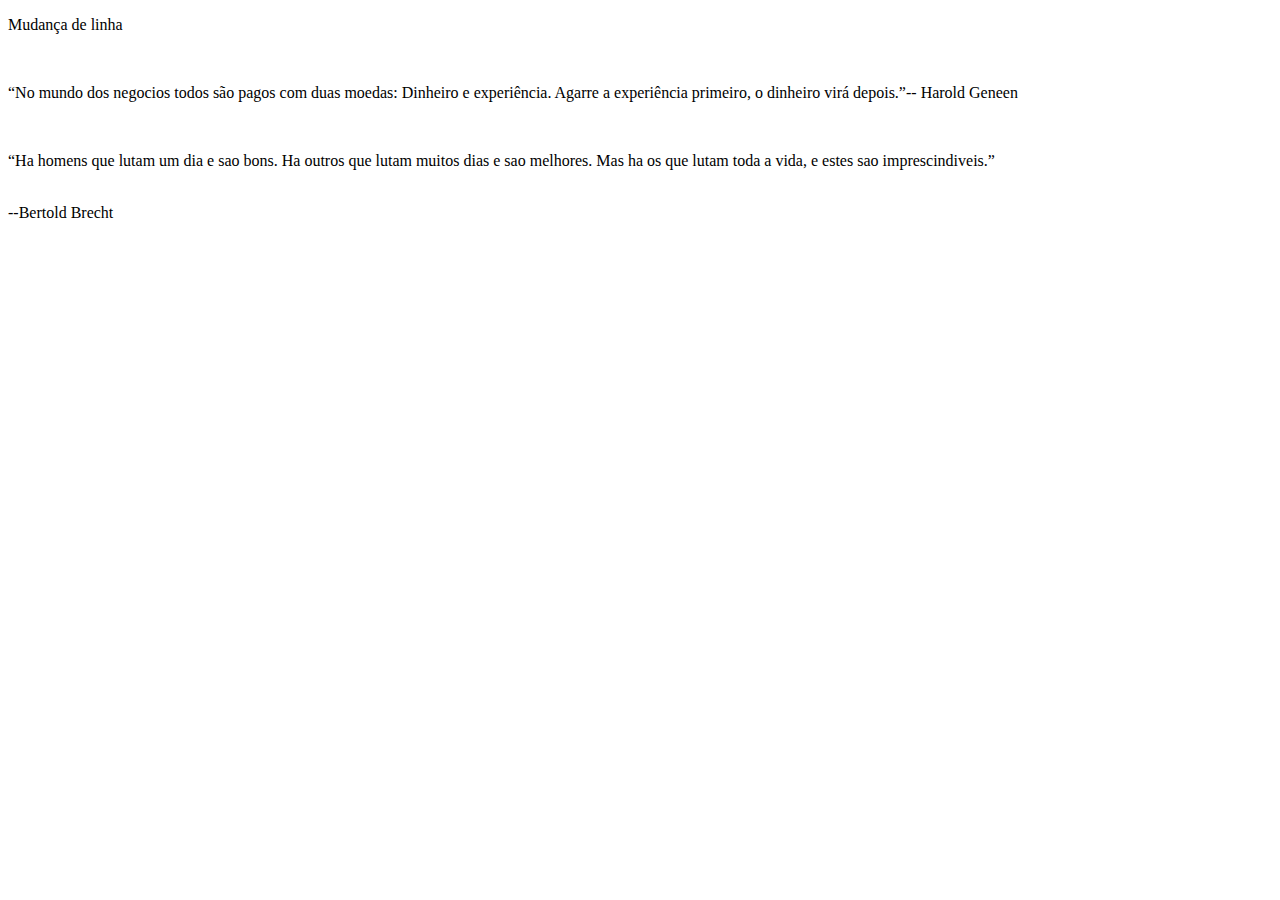
<file: atividade1.html>
<!DOCTYPE html>
<html lang="pt-br">
<head>
    <meta charset="UTF-8">
    <meta http-equiv="X-UA-Compatible" content="IE=edge">
    <meta name="viewport" content="width=device-width, initial-scale=1.0">
    <title>atividade1.html</title>
</head>
<body>
    <p>Mudança de linha</p>
    <br>
    <p><q>No mundo dos negocios todos são pagos com duas moedas: Dinheiro e experiência. Agarre a experiência primeiro, o dinheiro virá depois.</q>-- Harold Geneen</p>
    <br>
    <p><q>Ha homens que lutam um dia e sao bons. Ha outros que lutam muitos dias e sao melhores. Mas ha os que lutam toda a vida, e estes sao imprescindiveis.</q></p>
    <br>
    --Bertold Brecht
</body>
</html>
</file>
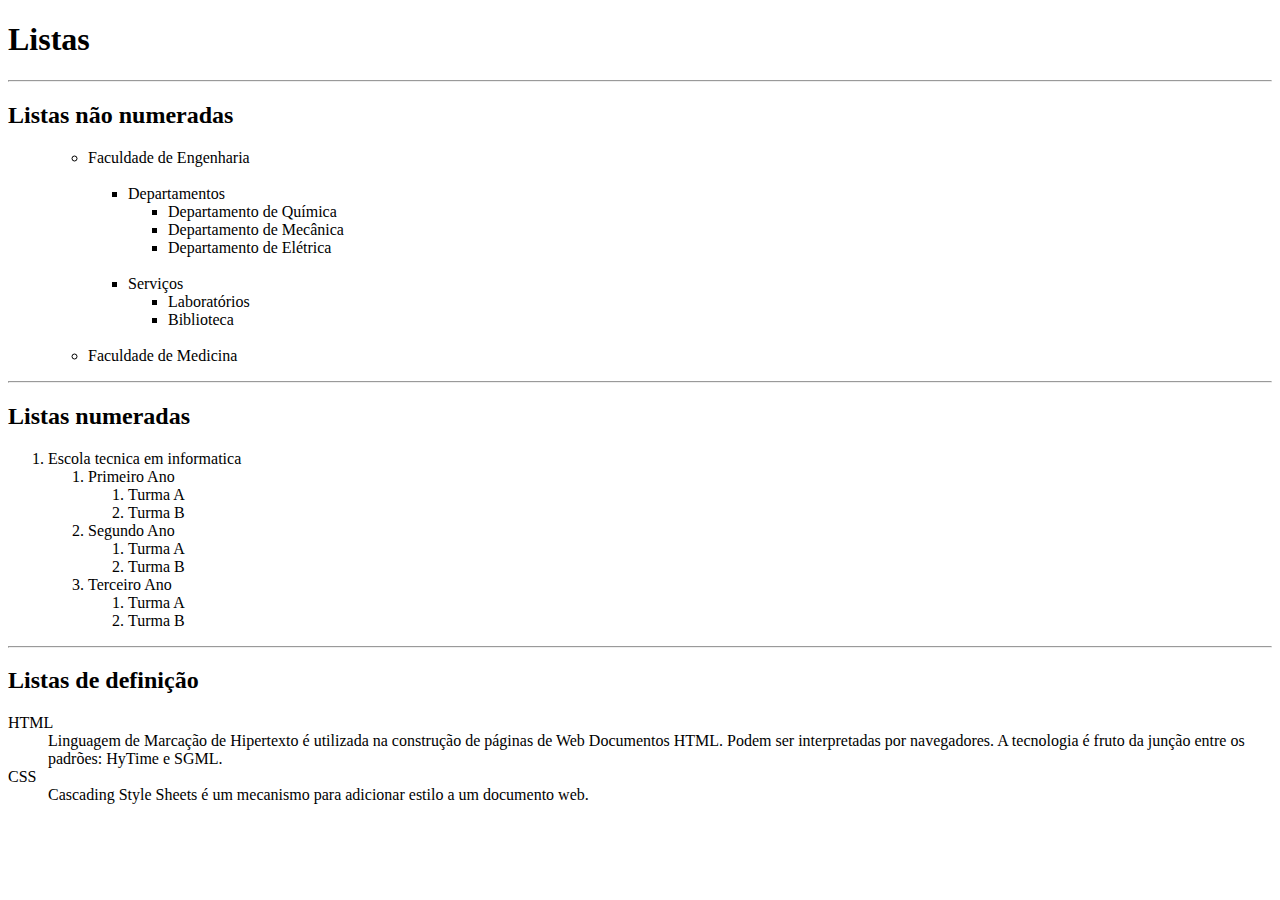
<file: atividade3.html>
<!DOCTYPE html>
<html lang="en">
<head>
    <meta charset="UTF-8">
    <meta http-equiv="X-UA-Compatible" content="IE=edge">
    <meta name="viewport" content="width=device-width, initial-scale=1.0">
    <title>Listas</title>
</head>
<body>
    <h1>Listas</h1>
    <hr>
    <h2>Listas não numeradas</h2>
    <ul>
        <ul>
            <li>Faculdade de Engenharia</li>
            <br>
            <ul>
                <li>Departamentos</li>
                <ul>
                    <li>Departamento de Química</li>
                    <li>Departamento de Mecânica</li>
                    <li>Departamento de Elétrica</li>
                    <br>
                </ul>
            </ul>
            <ul>
                <li>Serviços</li>
                <ul>
                    <li>Laboratórios</li>
                    <li>Biblioteca</li>
                </ul>
            </ul>
            <br>
            <li>Faculdade de Medicina</li>
        </ul>
    </ul>
    <hr>

    <h2>Listas numeradas</h2>
    <ol>
        <li>Escola tecnica em informatica</li>
        <ol>
            <li>Primeiro Ano</li>
            <ol>
                <li>Turma A</li>
                <li>Turma B</li>
            </ol>
            <li>Segundo Ano</li>
            <ol>
                <li>Turma A</li>
                <li>Turma B</li>
            </ol>
                <li>Terceiro Ano</li>
                <ol>
                    <li>Turma A</li>
                    <li>Turma B</li>
            </ol>
        </ol>
    </ol>
    <hr>
    <h2>Listas de definição</h2>
    <dl>
        <dt>HTML</dt>
        <dd> Linguagem de Marcação de Hipertexto é utilizada na construção de páginas de Web Documentos HTML. Podem ser interpretadas por navegadores. A tecnologia é fruto da junção entre os padrões: HyTime e SGML. </dd>
        <dt>CSS</dt>
        <dd>Cascading Style Sheets é um mecanismo para adicionar estilo a um documento web.</dd>
    </dl>
    
</body>
</html>
</file>
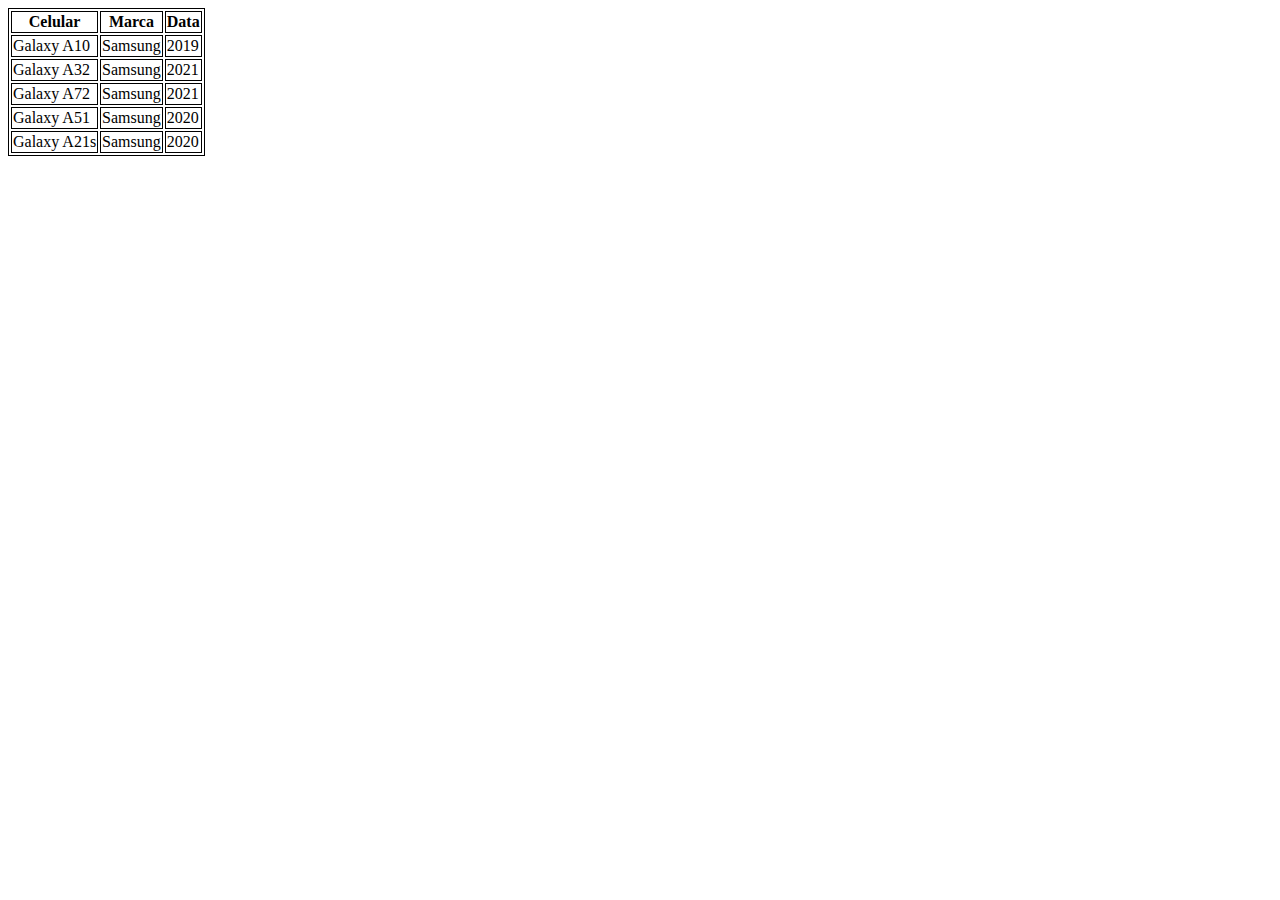
<file: atividade4.html>
<!DOCTYPE html>
<html lang="en">
<head>
    <meta charset="UTF-8">
    <meta http-equiv="X-UA-Compatible" content="IE=edge">
    <meta name="viewport" content="width=device-width, initial-scale=1.0">
    <title>Celulares</title>
    <style>
        table, th, td {
          border: 1px solid black;
        }
        </style>
</head>
<body>
    <table>
        <tr>
            <th>Celular</th>
            <th>Marca</th>
            <th>Data</th>
        </tr> 
        <tr>
            <td>Galaxy A10</td>
            <td>Samsung</td>
            <td>2019</td>
        </tr>    
        <tr>
            <td>Galaxy A32</td>
            <td>Samsung</td>
            <td>2021</td>
        </tr>
        <tr>
            <td>Galaxy A72</td>
            <td>Samsung</td>
            <td>2021</td>
        </tr>
        <tr>
            <td>Galaxy A51</td>
            <td>Samsung</td>
            <td>2020</td>
        </tr>
        <tr> 
            <td>Galaxy A21s</td>
            <td>Samsung</td>
            <td>2020</td>
        </tr>
    </table>
</body>
</html>
</file>
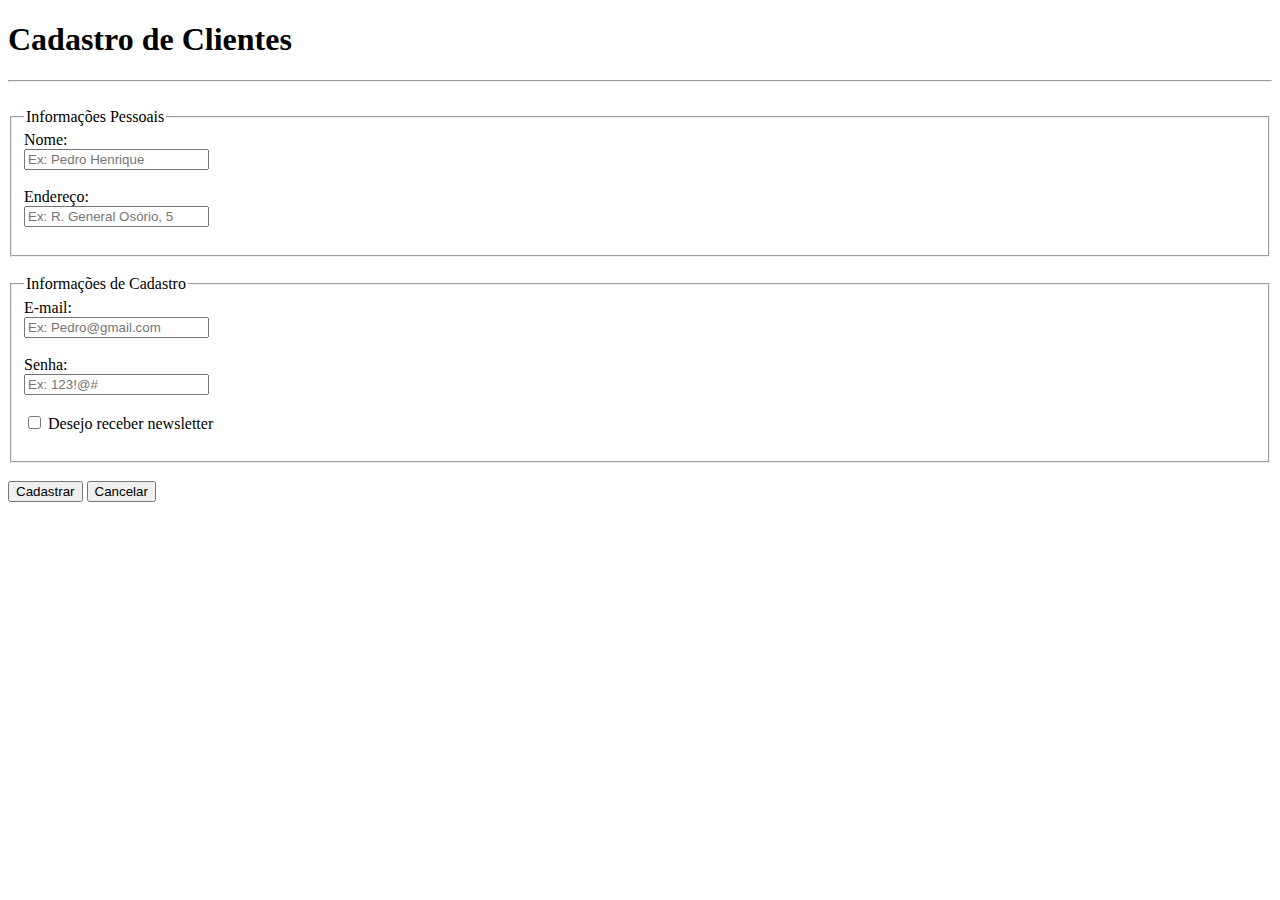
<file: atividade6.html>
<!DOCTYPE html>
<html lang="pt-br">
<head>
    <meta charset="UTF-8">
    <meta http-equiv="X-UA-Compatible" content="IE=edge">
    <meta name="viewport" content="width=device-width, initial-scale=1.0">
    <title>Formulário</title>
</head>
<body>
    <h1>Cadastro de Clientes</h1>
    <hr><br>
<fieldset>
        <legend>Informações Pessoais</legend>
        <label for="nome">Nome:</label>
        <br>
        <input 
            type="text" 
                id="Nome"
                    placeholder="Ex: Pedro Henrique"> 
                    <br><br>
        <label for="endereco">Endereço:</label>
        <br>
        <input 
            type="text" 
                id="Endereco"
                    placeholder="Ex: R. General Osório, 5 ">
                    <br><br>
</fieldset>  
</fieldset>
<br>
<fieldset>
    <label for="email">E-mail:</label>
    <br>
    <legend>Informações de Cadastro</legend>
    <input 
        type="email" 
            id="email"
                placeholder="Ex: Pedro@gmail.com">
                <br><br>
    <label for="senha">Senha:</label>
    <br>
    <input
        type="password"
            id="senha"
                placeholder="Ex: 123!@#">
                <br><br>

    <input
        type="checkbox"
            id="news"
                name="scales">
    <label for="news">Desejo receber newsletter</label> 
    <br><br>
</fieldset>
<br>
    <button type="submit">Cadastrar</button>
    <button type="reset">Cancelar</button>
</body>
</html>
</file>
